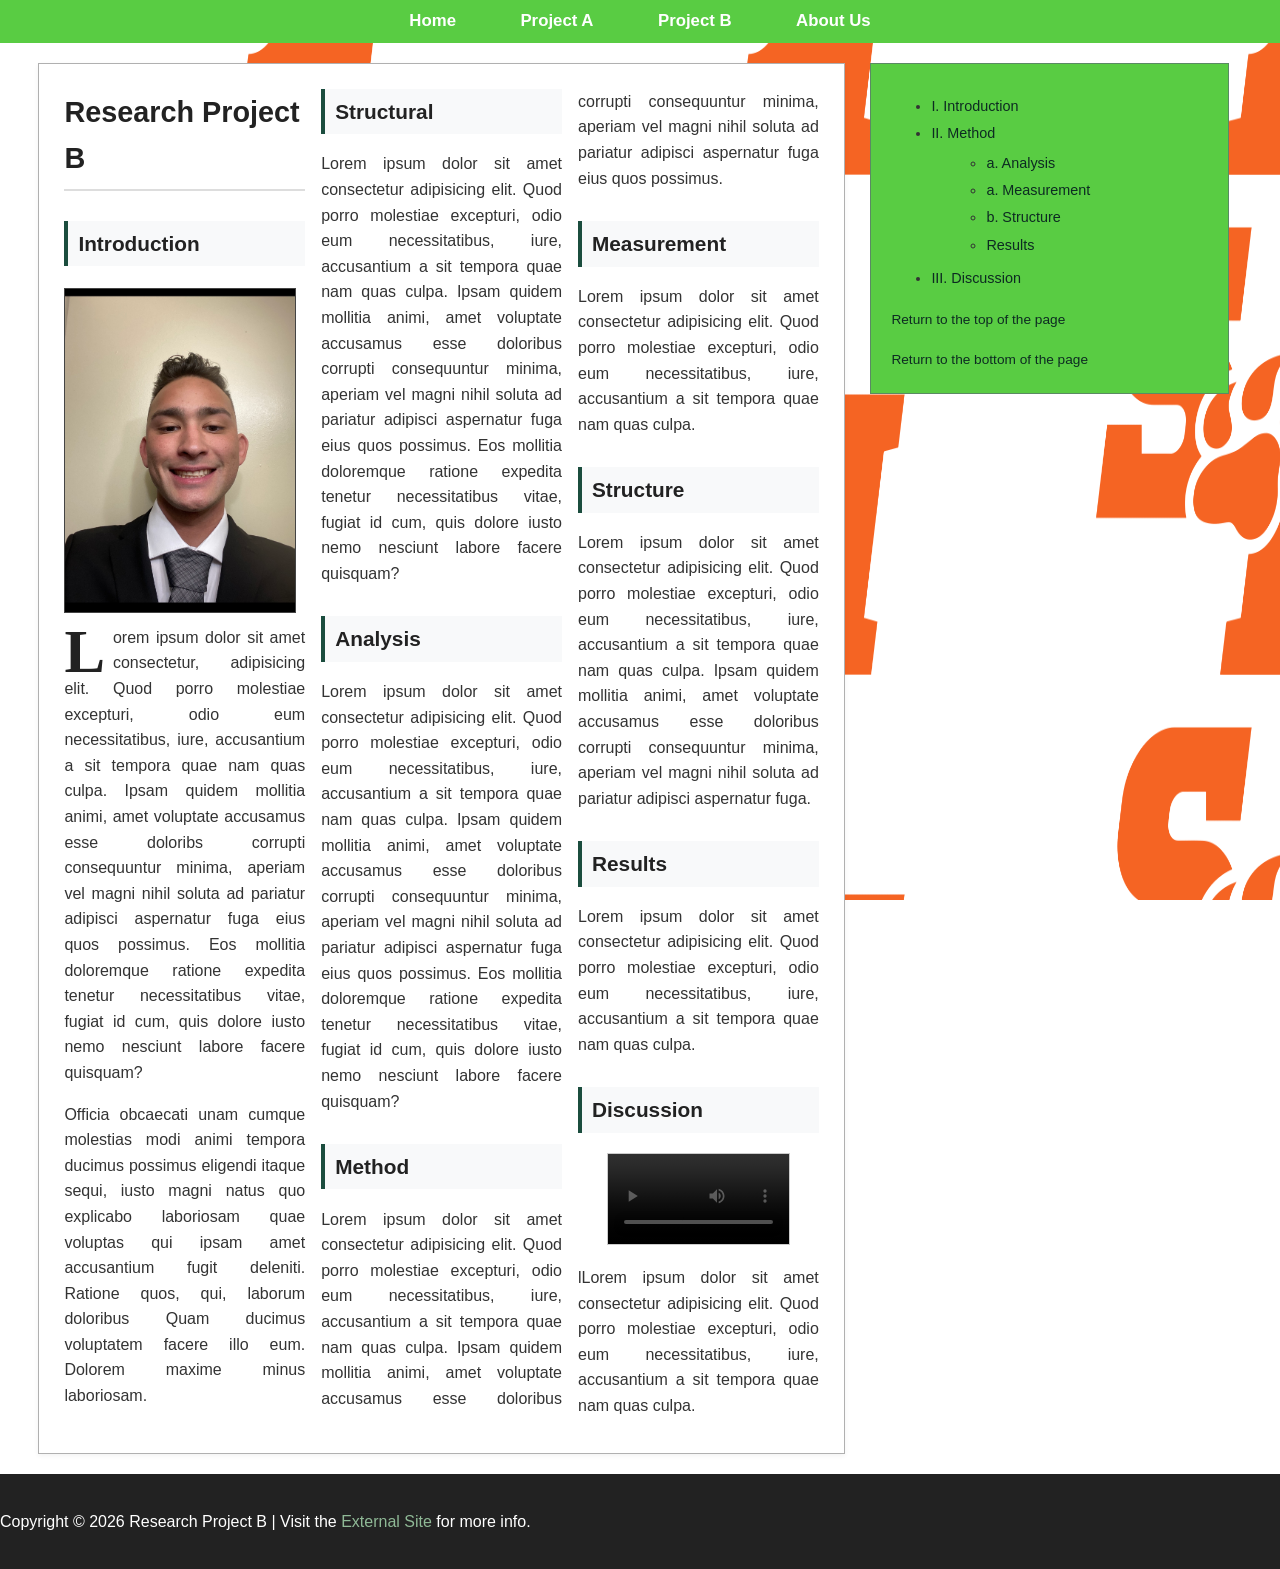
<file: exam.html>
<!DOCTYPE html>
<html lang="en">
<head>
    <meta charset="UTF-8">
    <meta name="viewport" content="width=device-width, initial-scale=1.0">
    <title>mgis exam - marshall shepherd</title>
    <link rel="stylesheet" href="exam.css">
</head>
<body>
    <header>
<nav>
<ul>
<li><a href="index.html">Home</a></li>
<li><a href="project.html">Project A</a></li>
<li><a href="exam.html">Project B</a></li>
<li><a href="#">About Us</a></li>
</ul>
</nav>
</header>
<main>
<article>
<h1>Research Project B</h1>

<section id="introduction">
<h2>Introduction</h2>
<a href="https://www.google.com" target="_blank">
<img src="images/me.jpeg" height="100">
</a>
<p><span class="first-letter">L</span>orem ipsum dolor sit amet consectetur, adipisicing elit. Quod porro molestiae excepturi, odio eum necessitatibus, iure, accusantium a sit tempora quae nam quas culpa. Ipsam quidem mollitia animi, amet voluptate accusamus esse doloribs corrupti consequuntur minima, aperiam vel magni nihil soluta ad pariatur adipisci aspernatur fuga eius quos possimus. Eos mollitia doloremque ratione expedita tenetur necessitatibus vitae, fugiat id cum, quis dolore iusto nemo nesciunt labore facere quisquam?</p>
<p>Officia obcaecati unam cumque molestias modi animi tempora ducimus possimus eligendi itaque sequi, iusto magni natus quo explicabo laboriosam quae voluptas qui ipsam amet accusantium fugit deleniti. Ratione quos, qui, laborum doloribus Quam ducimus voluptatem facere illo eum. Dolorem maxime minus laboriosam.</p>
</section>

<section id="structural">
<h2>Structural</h2>
<p>Lorem ipsum dolor sit amet consectetur adipisicing elit. Quod porro molestiae excepturi, odio eum necessitatibus, iure, accusantium a sit tempora quae nam quas culpa. Ipsam quidem mollitia animi, amet voluptate accusamus esse doloribus corrupti consequuntur minima, aperiam vel magni nihil soluta ad pariatur adipisci aspernatur fuga eius quos possimus. Eos mollitia doloremque ratione expedita tenetur necessitatibus vitae, fugiat id cum, quis dolore iusto nemo nesciunt labore facere quisquam?</p>
</section>

<section id="analysis">
<h2>Analysis</h2>
<p>Lorem ipsum dolor sit amet consectetur adipisicing elit. Quod porro molestiae excepturi, odio eum necessitatibus, iure, accusantium a sit tempora quae nam quas culpa. Ipsam quidem mollitia animi, amet voluptate accusamus esse doloribus corrupti consequuntur minima, aperiam vel magni nihil soluta ad pariatur adipisci aspernatur fuga eius quos possimus. Eos mollitia doloremque ratione expedita tenetur necessitatibus vitae, fugiat id cum, quis dolore iusto nemo nesciunt labore facere quisquam?</p>
</section>

<section id="method">
<h2>Method</h2>
<p>Lorem ipsum dolor sit amet consectetur adipisicing elit. Quod porro molestiae excepturi, odio eum necessitatibus, iure, accusantium a sit tempora quae nam quas culpa. Ipsam quidem mollitia animi, amet voluptate accusamus esse doloribus corrupti consequuntur minima, aperiam vel magni nihil soluta ad pariatur adipisci aspernatur fuga eius quos possimus.</p>
</section>
<section id="measurement">
<h2>Measurement</h2>
<p>Lorem ipsum dolor sit amet consectetur adipisicing elit. Quod porro molestiae excepturi, odio eum necessitatibus, iure, accusantium a sit tempora quae nam quas culpa.</p>
</section>

<section id="structure">
<h2>Structure</h2>
<p>Lorem ipsum dolor sit amet consectetur adipisicing elit. Quod porro molestiae excepturi, odio eum necessitatibus, iure, accusantium a sit tempora quae nam quas culpa. Ipsam quidem mollitia animi, amet voluptate accusamus esse doloribus corrupti consequuntur minima, aperiam vel magni nihil soluta ad pariatur adipisci aspernatur fuga.</p>
</section>

<section id="results">
<h2>Results</h2>
<p>Lorem ipsum dolor sit amet consectetur adipisicing elit. Quod porro molestiae excepturi, odio eum necessitatibus, iure, accusantium a sit tempora quae nam quas culpa.</p>
</section>

<section id="discussion">
<h2>Discussion</h2>
<video controls>
<source src="10_second_video (540p).mp4" width="105" height="105" controls>
</video>
<p>lLorem ipsum dolor sit amet consectetur adipisicing elit. Quod porro molestiae excepturi, odio eum necessitatibus, iure, accusantium a sit tempora quae nam quas culpa.</p>
</section>
</article>
</main>
<aside>
<nav>
<ul>
<li><a href="#introduction">I. Introduction</a></li>
<li><a href="#method">II. Method</a>
<ul>
<li><a href="#analysis">a. Analysis</a></li>
<li><a href="#measurement">a. Measurement</a></li> 
<li><a href="#structure">b. Structure</a></li>
<li><a href="#results">Results</a></li>
</ul>
</li>
<li><a href="#discussion">III. Discussion</a></li>
</ul>
</nav>
<p><a href="#">Return to the top of the page</a></p>
<p><a href="#bottom">Return to the bottom of the page</a></p>
</aside>
<footer id="bottom">
<p>Copyright &copy; 2026 Research Project B | Visit the <a href="https://www.google.com" target="_blank">External Site</a> for more info.</p>
</footer>

</body>
</html>
</file>
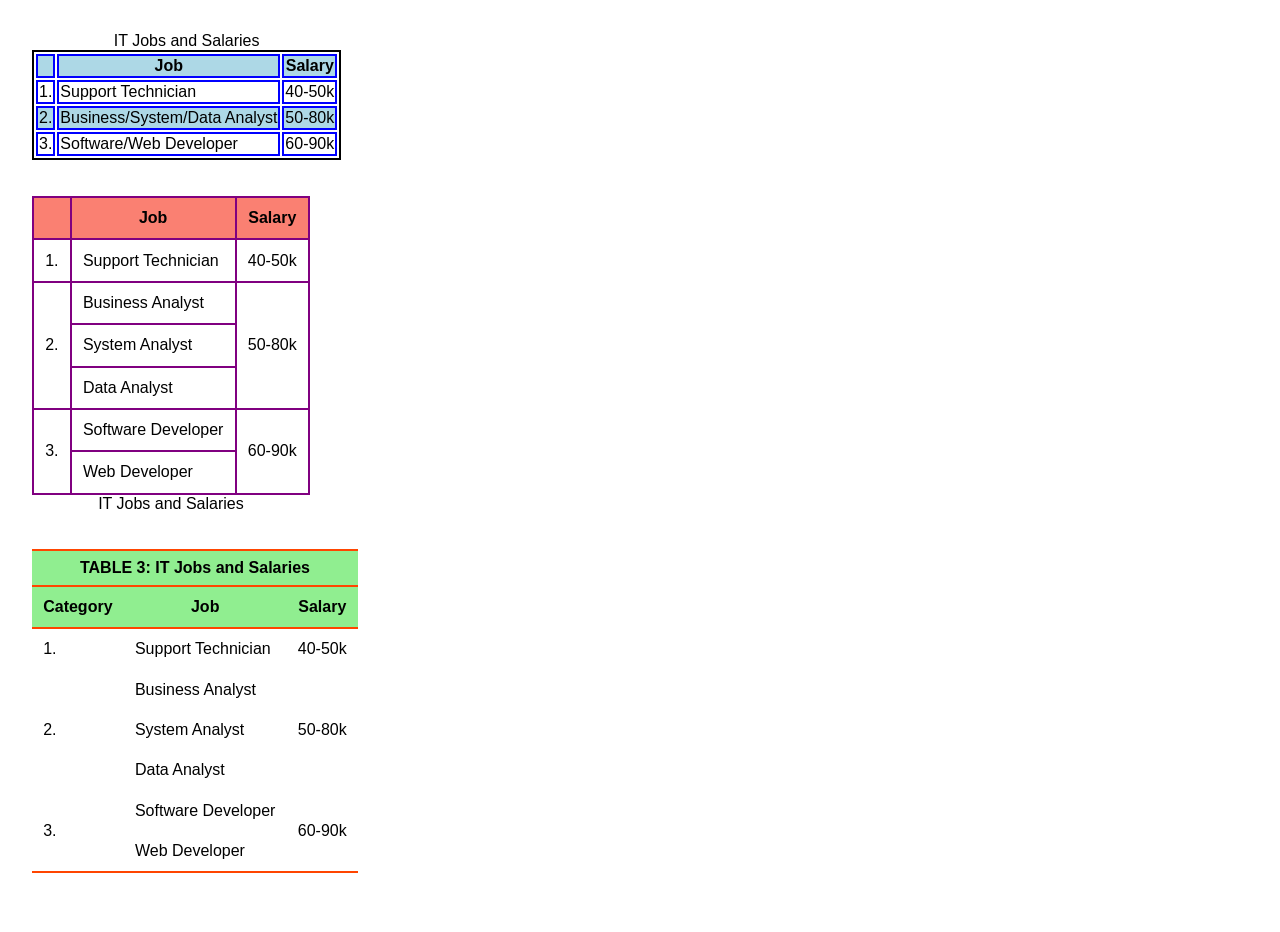
<file: table.html>
<!DOCTYPE html>
<html lang="en">
<head>
    <meta charset="UTF-8">
    <meta name="viewport" content="width=device-width, initial-scale=1.0">
    <title>Document</title>
    <link rel="stylesheet" href="styles/table.css">
</head>
<body>
            <table class="first">        
        <caption>IT Jobs and Salaries</caption>
        <tr>
            <th></th>
            <th>Job</th>
            <th>Salary</th>
        </tr>
        <tr>
            <td>1.</td>
            <td>Support Technician</td>
            <td>40-50k</td>
        </tr>
        <tr>
            <td>2.</td>
            <td>Business/System/Data Analyst</td>
            <td>50-80k</td>
        </tr>    
                <tr>
            <td>3.</td>
            <td>Software/Web Developer</td>
            <td>60-90k</td>
        </tr>        
       </table>
       <br><br>
<table class="second">        
        <caption>IT Jobs and Salaries</caption>
        </tr>   
        <tr>
            <th></th>
            <th>Job</th>
            <th>Salary</th>
        </tr>
        <tr>
            <td>1.</td>
            <td>Support Technician</td>
            <td>40-50k</td>
        </tr>
        <tr>
            <td rowspan="3">2.</td>
            <td>Business Analyst</td>            
            <td rowspan="3">50-80k</td>
        </tr>    
        <tr>
            <td>System Analyst</td>  
        </tr>  
        <tr>
            <td>Data Analyst</td>  
        </tr> 
        <tr>
            <td rowspan="2">3.</td>
            <td>Software Developer</td>
            <td rowspan="2">60-90k</td>
        </tr>        
        <tr>
            <td>Web Developer</td>  
        </tr> 
    </table>
    <br><br>
<table class="third">
    <thead>
        <caption>TABLE 3: IT Jobs and Salaries</caption>
        <tr class="group-end">
            <th>Category</th>
            <th>Job</th>
            <th>Salary</th>
        </tr>
    </thead>
    <tbody>
        <tr>
            <td>1.</td>
            <td>Support Technician</td>
            <td>40-50k</td>
        </tr>
        <tr>
            <td rowspan="3">2.</td>
            <td>Business Analyst</td>            
            <td rowspan="3">50-80k</td>
        </tr>    
        <tr>
            <td>System Analyst</td>  
        </tr>  
        <tr>
            <td>Data Analyst</td>  
        </tr> 
        <tr>
            <td rowspan="2">3.</td>
            <td>Software Developer</td>
            <td rowspan="2">60-90k</td>
        </tr>        
        <tr class="group-end">
            <td>Web Developer</td>  
        </tr>
    </tbody>
</table>

</body>
</html>
</file>
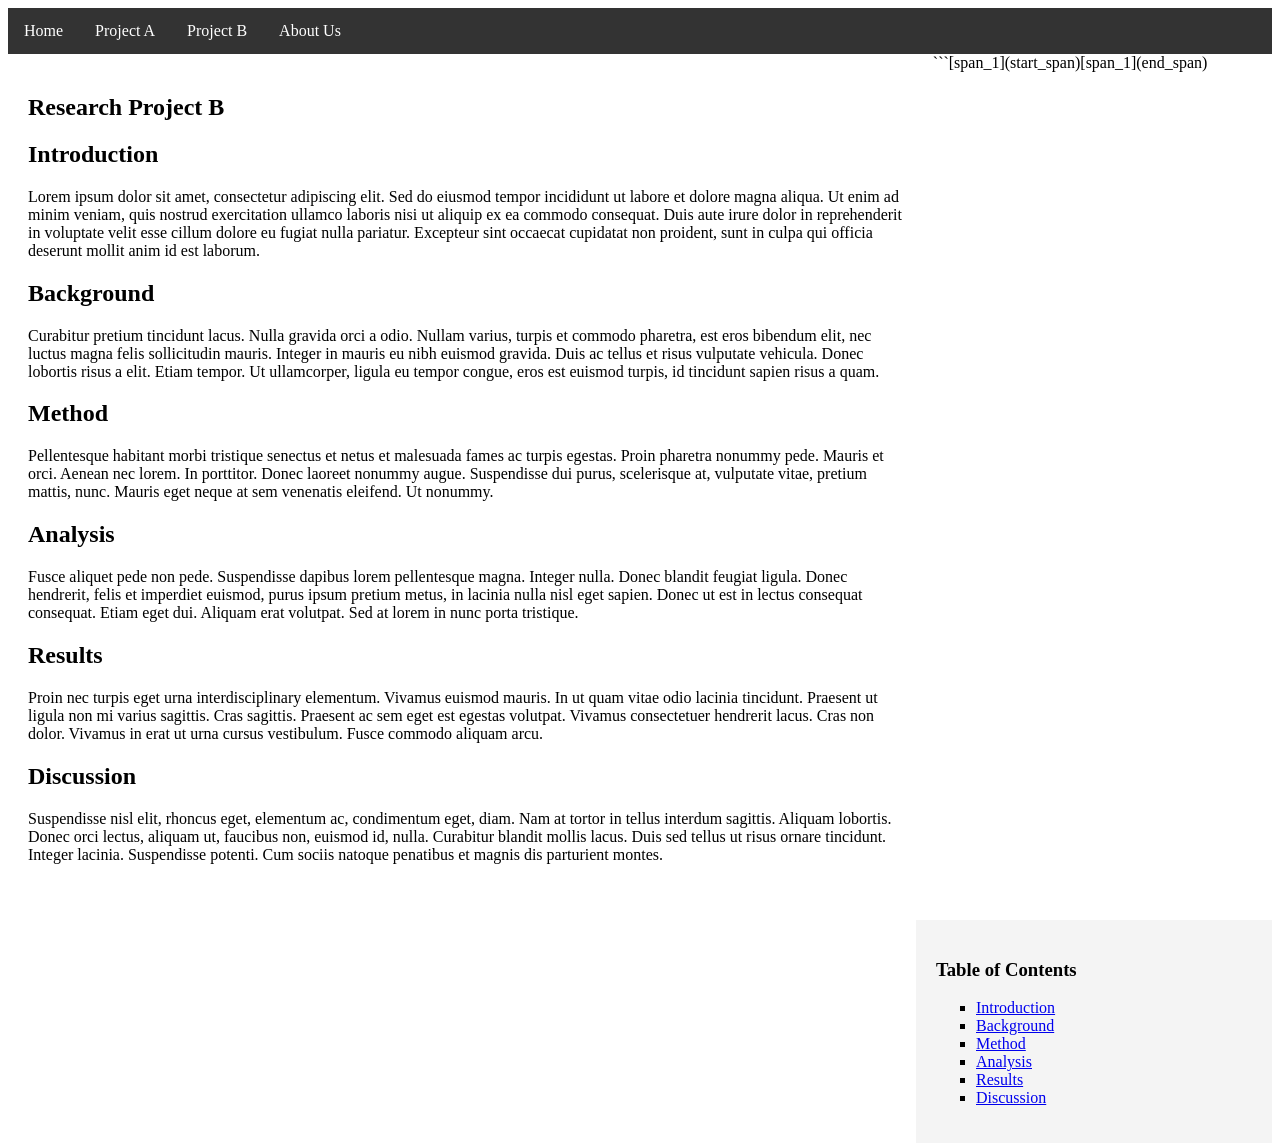
<file: files/menu.html>
<!DOCTYPE html>
<html lang="en">
<head>
<meta charset="UTF-8">
<meta name="viewport" content="width=device-width, initial-scale=1.0">
<title>Research Project B - Menu</title>
<link rel="stylesheet" href="menu.css">
</head>
<body>

<nav>
<ul>
<li><a href="index.html">Home</a></li>
<li><a href="project.html">Project A</a></li>
<li><a href="menu.html">Project B</a></li>
<li><a href="#">About Us</a></li>
</ul>
</nav>

<article>
<h1>Research Project B</h1>

<h2 id="introduction">Introduction</h2>
<p>Lorem ipsum dolor sit amet, consectetur adipiscing elit. Sed do eiusmod tempor incididunt ut labore et dolore magna aliqua. Ut enim ad minim veniam, quis nostrud exercitation ullamco laboris nisi ut aliquip ex ea commodo consequat. Duis aute irure dolor in reprehenderit in voluptate velit esse cillum dolore eu fugiat nulla pariatur. Excepteur sint occaecat cupidatat non proident, sunt in culpa qui officia deserunt mollit anim id est laborum.</p>

<h2 id="background">Background</h2>
<p>Curabitur pretium tincidunt lacus. Nulla gravida orci a odio. Nullam varius, turpis et commodo pharetra, est eros bibendum elit, nec luctus magna felis sollicitudin mauris. Integer in mauris eu nibh euismod gravida. Duis ac tellus et risus vulputate vehicula. Donec lobortis risus a elit. Etiam tempor. Ut ullamcorper, ligula eu tempor congue, eros est euismod turpis, id tincidunt sapien risus a quam.</p>

<h2 id="method">Method</h2>
<p>Pellentesque habitant morbi tristique senectus et netus et malesuada fames ac turpis egestas. Proin pharetra nonummy pede. Mauris et orci. Aenean nec lorem. In porttitor. Donec laoreet nonummy augue. Suspendisse dui purus, scelerisque at, vulputate vitae, pretium mattis, nunc. Mauris eget neque at sem venenatis eleifend. Ut nonummy.</p>

<h2 id="analysis">Analysis</h2>
<p>Fusce aliquet pede non pede. Suspendisse dapibus lorem pellentesque magna. Integer nulla. Donec blandit feugiat ligula. Donec hendrerit, felis et imperdiet euismod, purus ipsum pretium metus, in lacinia nulla nisl eget sapien. Donec ut est in lectus consequat consequat. Etiam eget dui. Aliquam erat volutpat. Sed at lorem in nunc porta tristique.</p>

<h2 id="results">Results</h2>
<p>Proin nec turpis eget urna interdisciplinary elementum. Vivamus euismod mauris. In ut quam vitae odio lacinia tincidunt. Praesent ut ligula non mi varius sagittis. Cras sagittis. Praesent ac sem eget est egestas volutpat. Vivamus consectetuer hendrerit lacus. Cras non dolor. Vivamus in erat ut urna cursus vestibulum. Fusce commodo aliquam arcu.</p>

<h2 id="discussion">Discussion</h2>
<p>Suspendisse nisl elit, rhoncus eget, elementum ac, condimentum eget, diam. Nam at tortor in tellus interdum sagittis. Aliquam lobortis. Donec orci lectus, aliquam ut, faucibus non, euismod id, nulla. Curabitur blandit mollis lacus. Duis sed tellus ut risus ornare tincidunt. Integer lacinia. Suspendisse potenti. Cum sociis natoque penatibus et magnis dis parturient montes.</p>
</article>

<aside>
<h3>Table of Contents</h3>
<ul>
<li><a href="#introduction">Introduction</a></li>
<li><a href="#background">Background</a></li>
<li><a href="#method">Method</a></li>
<li><a href="#analysis">Analysis</a></li>
<li><a href="#results">Results</a></li>
<li><a href="#discussion">Discussion</a></li>
</ul>
</aside>

</body>
</html>
```[span_1](start_span)[span_1](end_span)
</file>
<file: exam.css>
body {
font-family: Arial, sans-serif;
margin: 0;
padding: 0;
background-image: url(Sam-Houston-State-Bearkats-logo.png);
background-repeat: repeat;
background-position: left;
background-attachment: fixed;
background-size: 500px 500px;
line-height: 1.6;
color: #333;
}
header {
background-color: #59cc43;
padding: 0.5rem 0;
}
header nav ul {
list-style-type: none;
margin: 0;
padding: 0;
text-align: center;
}
header nav ul li {
display: inline-block;
margin: 0 20px;
}
header nav ul li a {
text-decoration: none;
color: #fff;
font-weight: bold;
font-size: 1.05em;
padding: 5px 10px;
}
header nav ul li a:hover {
color: #d1e7dd
}
main {
width: 63%;
margin: 20px 2% 20px 3%;
float: left;
background-color: #ffffff;
padding: 25px;
border: 1px solid #b0b0b0;
box-sizing: border-box;
box-shadow: 0 2px 5px rgba(0,0,0,0.05);
}
article {
width: 100%;
column-count: 3;
}
h1 {
color: #222;
font-size: 1.8em;
border-bottom: 2px solid #ddd;
padding-bottom: 8px;
margin-top: 0;
}
h2 {
color: #222;
font-size: 1.3em;
margin-top: 30px;
background-color: #f8f9fa;
padding: 6px 10px;
border-left: 4px solid #1b4d3e;
}
.first-letter {
float: left;
font-family: Georgia, serif;
font-size: 3.8em;
line-height: 0.75;
margin-right: 8px;
margin-top: 4px;
font-weight: bold;
color: #222;
}
p {
margin-bottom: 15px;
text-align: justify;
}
main section img {
float: left;
margin: 4px 18px 12px 0;
max-width: 230px;
height: auto;
border: 1px solid #444;
}
main section video {
display: block;
margin: 20px auto;
width: 75%;
max-width: 500px;
background-color: #000;
border: 1px solid #ccc;
}
aside {
width: 28%;
margin: 20px 3% 20px 0;
float: left;
background-color: #59cc43; 
padding: 15px 20px;
border: 1px solid #5a8a63;
box-sizing: border-box;
font-size: 0.9em;
}
aside nav ul li ul {
list-style-type: circle;
margin-top: 3px;
margin-bottom: 6px;
margin-left: 15px;
}
aside a {
text-decoration: none;
color: #0d2b22;
display: block;
padding: 2px 0;
}
aside a:hover {
text-decoration: underline;
color: #000;
}
aside p {
margin-top: 15px;
margin-bottom: 5px;
font-size: 0.95em;
}
footer {
clear: both;
background-color: #222;
color: #fff;
text-align: center;
padding: 1.2rem 0;
width: 100%;
margin-top: 20px;
}
footer a {
color: #8fb996;
text-decoration: none;
}
footer a:hover {
text-decoration: underline;
}
footer {
clear: both;
background-color: #222;
color: #fff;
text-align: center;
padding: 1.2rem 0;
width: 100%;
margin-top: 20px;
}
footer a {
color: #8fb996;
text-decoration: none;
}
footer a:hover {
text-decoration: underline;
}
</file>
<file: styles/table.css>
html, body {
margin: 1em;
height: 100%;
font-size: 100%;
}
* {
font-family: Verdana, Arial, Helvetica, sans-serif;
}
/*-----------------------------------------------------------*/
table.first {
    border-collapse: separate;
    border: 2px solid black;    
}
table.first th, table.first td {
    border: 2px solid blue;
}
table.first tr:nth-child(odd) {
    background-color: lightblue;
}
/*-----------------------------------------------------------*/
table.second {    
    border-collapse: collapse; 
    border: 2px solid purple;   
    caption-side: bottom;
}
table.second th {
    background-color: salmon;
}
table.second th, table.second td {
    padding: 0.7em;  
    vertical-align: middle;
    border: 2px solid purple;
}
table.second thead tr:first-child{     
    border-bottom: 2px solid purple;
}
/*-----------------------------------------------------------*/

table.third {     
    border-collapse: collapse;
}
table.third caption {
    background-color: lightgreen;
    border-top: 2px solid orangered;
    border-bottom: 2px solid orangered;
    padding : 0.5em;
    font-weight: bold;
}
table.third tbody th {     
    background-color: lightgreen;
}
table.third th {
    padding: 0.7em;  
    vertical-align: middle;
}
table.third tbody td {
    padding : 0.7em;
    vertical-align: middle;
}
table.third .group-end {     
    border-bottom: 2px solid orangered;
}
</file>
<file: files/menu.css>
nav {
background-color: #333;
overflow: hidden;
}

nav ul {
list-style-type: none;
margin: 0;
padding: 0;
}

nav li {
float: left;
}

nav li a {
display: block;
color: white;
text-align: center;
padding: 14px 16px;
text-decoration: none;
}

nav li a:hover {
background-color: #111;
}

aside ol {
list-style-type: upper-roman;
}

aside ul {
list-style-type: square;
}

article {
width: 70%;
float: left;
padding: 20px;
}

aside {
width: 25%;
float: right;
padding: 20px;
background-color: #f4f4f4;
margin-top: 20px;
}
</file>
